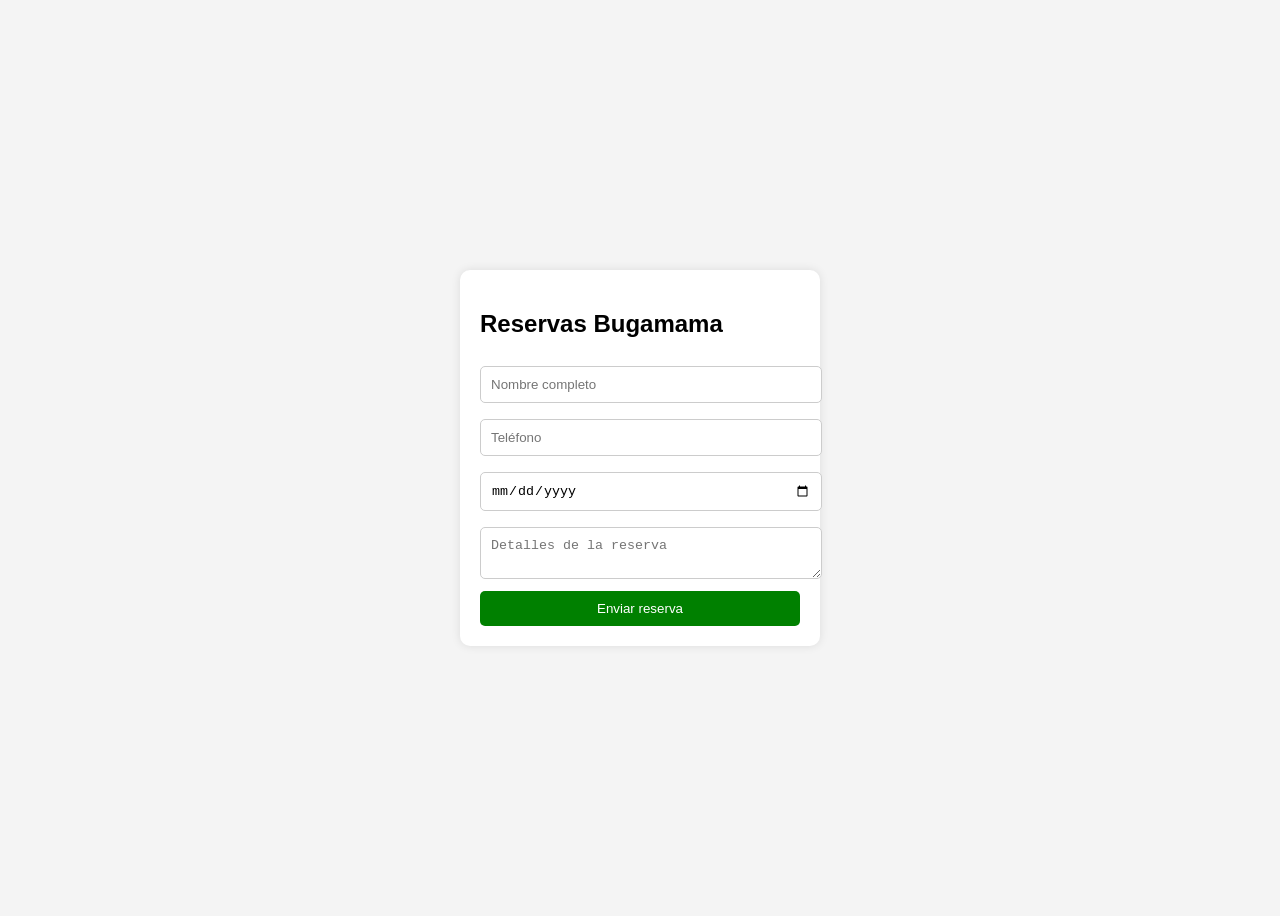
<file: index.html>
<!DOCTYPE html>
<html lang="es">
<head>
  <meta charset="UTF-8">
  <title>Bugamama Reservas</title>
  <style>
    body {
      font-family: Arial, sans-serif;
      background: #f4f4f4;
      display: flex;
      justify-content: center;
      align-items: center;
      height: 100vh;
    }

    .box {
      background: white;
      padding: 20px;
      border-radius: 10px;
      width: 320px;
      box-shadow: 0 0 10px rgba(0,0,0,0.1);
    }

    input, textarea {
      width: 100%;
      margin: 8px 0;
      padding: 10px;
      border: 1px solid #ccc;
      border-radius: 5px;
    }

    button {
      width: 100%;
      padding: 10px;
      background: green;
      color: white;
      border: none;
      border-radius: 5px;
      cursor: pointer;
    }

    button:hover {
      background: darkgreen;
    }
  </style>
</head>

<body>

<div class="box">
  <h2>Reservas Bugamama</h2>

  <form action="https://formspree.io/f/TU_ID_AQUI" method="POST">

    <input type="text" name="nombre" placeholder="Nombre completo" required>

    <input type="tel" name="telefono" placeholder="Teléfono" required>

    <input type="date" name="fecha" required>

    <textarea name="mensaje" placeholder="Detalles de la reserva"></textarea>

    <button type="submit">Enviar reserva</button>

  </form>
</div>

</body>
</html>
</file>
